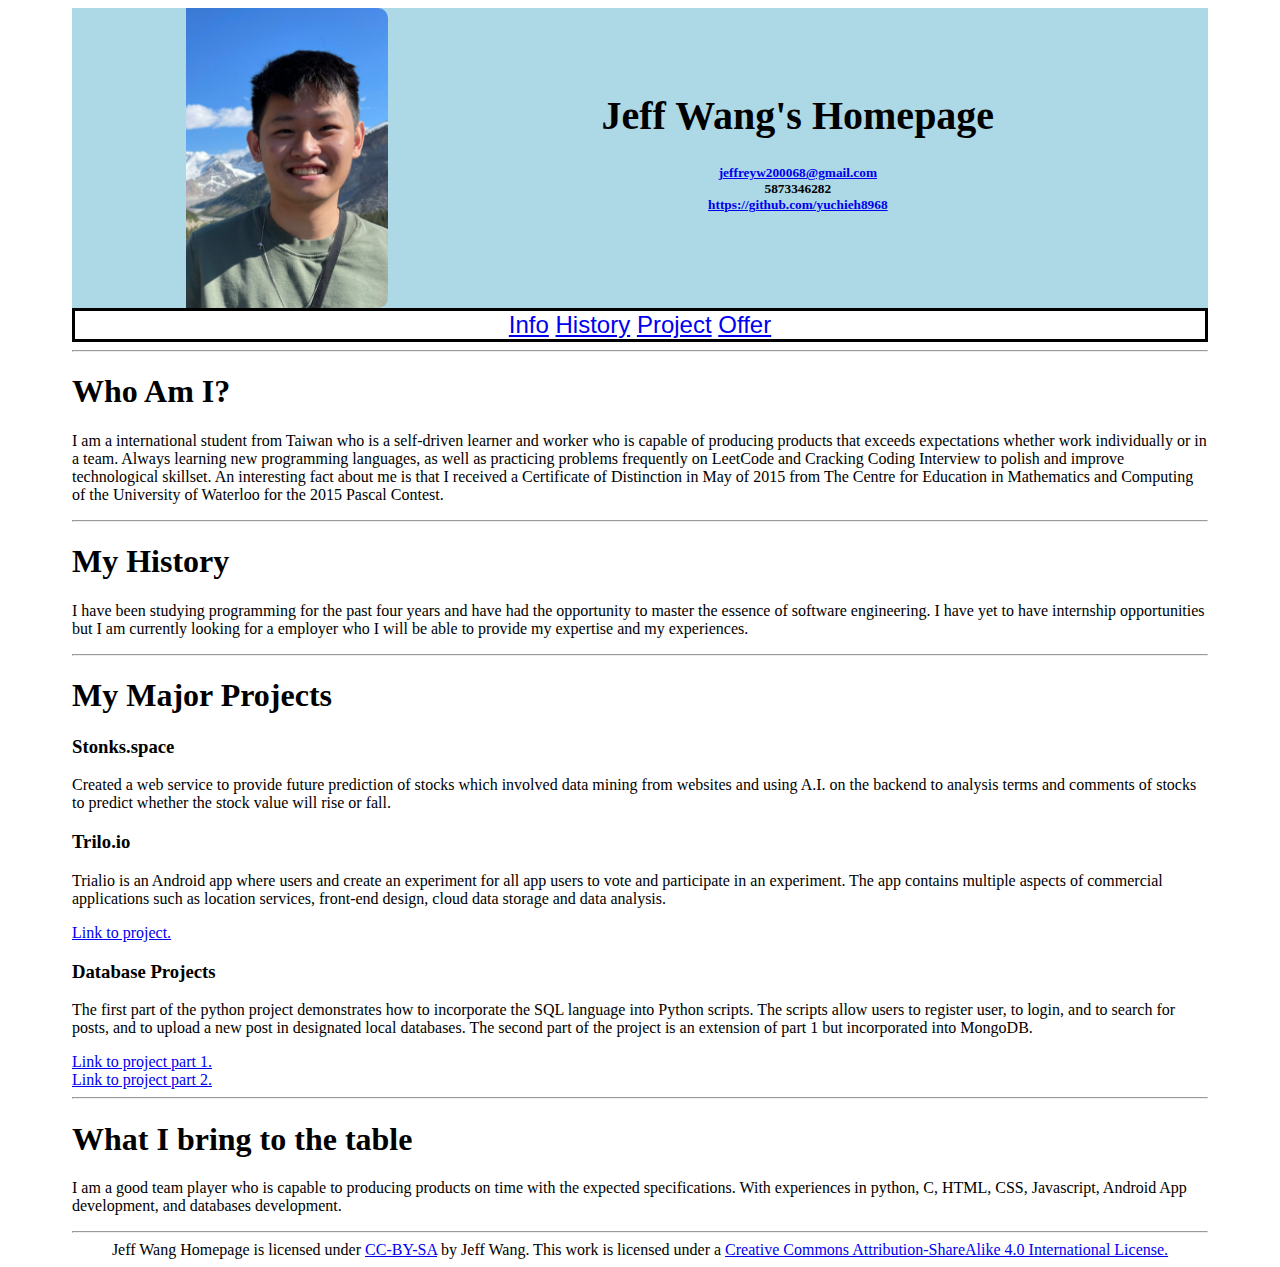
<file: index.html>
<!DOCTYPE html>
<html>
    <header>
        <link rel="stylesheet" href="good.css" />
    </header>

    <body>

        <div class = "contact">
            <img src="me.jpg">
            <div class="contactInfo">
                <span class="name"><h1>Jeff Wang's Homepage<h1></span>
                <span class="contactInfo"><p><a href = "jeffreyw200068@gmail.com">jeffreyw200068@gmail.com</a><br>5873346282<br><a href="https://github.com/yuchieh8968">https://github.com/yuchieh8968 </a></p></span>

            </div>
        </div>  

        <div class="contentBar">
            <a href="#info">Info</a>
            <a href="#history">History</a>
            <a href="#project">Project</a>
            <a href="#offer">Offer</a>
        </div>

        <hr>

        <div class = "info" id="info">
            <h1>Who Am I?</h1>
            <p class="infoParagraph">
                I am a international student from Taiwan who is a self-driven learner and worker who is capable of 
                producing products that exceeds 
                expectations whether work individually or in a team. Always learning new programming 
                languages, as well as practicing problems frequently on LeetCode and Cracking Coding 
                Interview to polish and improve technological skillset. An interesting fact about me is 
                that I received a Certificate of Distinction in May of 2015 from The Centre for Education 
                in Mathematics and Computing of the University of Waterloo for the 2015 Pascal Contest.
        </p>
        </div>
        <hr>

        <div class = "history" id="history">
            <h1>My History</h1>
            <p>
                I have been studying programming for the past four years and have had the opportunity 
                to master the essence of software engineering. I have yet to have internship 
                opportunities but I am currently looking for a 
                employer who I will be able to provide my expertise and my experiences.
            </p>
        </div>
        <hr>

        <div class="projects" id="project">
            <h1>My Major Projects</h1>
            <div class="stonks">
                <h3 class="project_title">Stonks.space</h3>
                <p class="project_description">
                    Created a web service to provide future prediction of stocks which involved 
                    data mining from websites and using A.I. on the backend to analysis terms and 
                    comments of stocks to predict whether the stock value will rise or fall.
                </p>


            </div>
            <div class="trial">
                <h3 class="project_title">Trilo.io</h3>
                <p class="project_description">
                    Trialio is an Android app where users and create an experiment 
                    for all app users to vote and participate in an experiment. The app 
                    contains multiple aspects of commercial applications such as location 
                    services, front-end design, cloud data storage and data analysis.
                </p>
                <a href="https://github.com/CMPUT301W21T28/trialio">Link to project. </a>
            </div>
            <div class="database">
                <h3 class="project_title">Database Projects</h3>
                <p class="project_description">
                    The first part of the python project demonstrates how to incorporate 
                    the SQL language into Python scripts. The scripts allow users to register 
                    user, to login, and to search for posts, and to upload a new post in designated 
                    local databases. The second part of the project is an extension of part 1 
                    but incorporated into MongoDB.
                </p>
                <a href="https://github.com/ganeshsar/CMPUT291-Project1">Link to project part 1. </a> <br>
                <a href="https://github.com/ganeshsar/CMPUT291-Project2">Link to project part 2. </a>
            </div>
        </div>
        <hr>

        <div class = "offer" id="offer">
            <h1>What I bring to the table</h1>
            <p>
                I am a good team player who is capable to producing products on time with the expected specifications. With experiences in python, C, HTML, CSS, Javascript, Android App development, and databases development. 
            </p>
        </div>
        <hr>

        <div class="license">
            Jeff Wang Homepage is licensed under <a rel="license" href="http://creativecommons.org/licenses/by-sa/4.0/">CC-BY-SA</a> by Jeff Wang.
            This work is licensed under a <a rel="license" href="http://creativecommons.org/licenses/by-sa/4.0/">Creative Commons Attribution-ShareAlike 4.0 International License.</a>
        </div>
    </body>
</html>
</file>
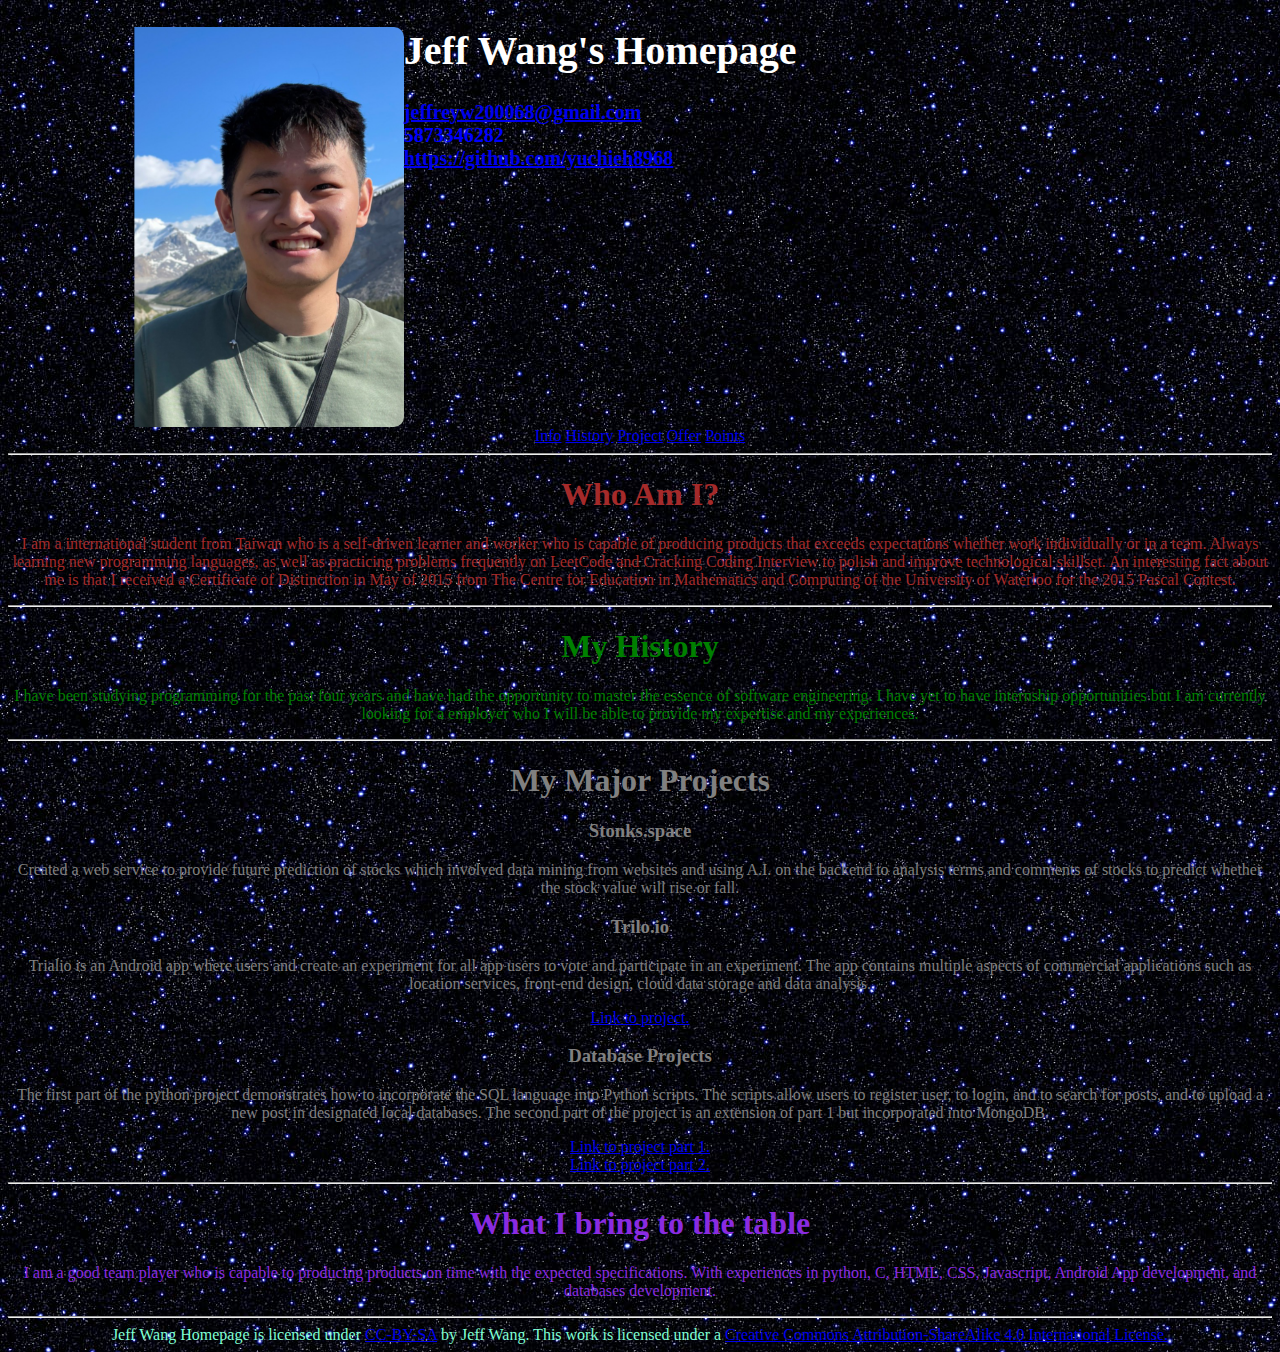
<file: homepage/bad.html>
<!DOCTYPE html>

<html>
    <header>
        <link rel="stylesheet" href="bad.css" />
    </header>

    <body>
        
        <div class = "contact">
            <img src="images/me.jpg">
            <div class="contactInfo">
                <span class="name"><h1>Jeff Wang's Homepage<h1></span>
                <span class="contactInfo"><p><a href = "jeffreyw200068@gmail.com">jeffreyw200068@gmail.com</a><br>5873346282<br><a href="https://github.com/yuchieh8968">https://github.com/yuchieh8968 </a></p></span>

            </div>
        </div>  

        <div class="contentBar">
            <a href="#info">Info</a>
            <a href="#history">History</a>
            <a href="#project">Project</a>
            <a href="#offer">Offer</a>
            <a href="#points">Points</a>
        </div>

        <hr>

        <div class = "info" id="info">
            <h1>Who Am I?</h1>
            <p class="infoParagraph">
                I am a international student from Taiwan who is a self-driven learner and worker who is capable of 
                producing products that exceeds 
                expectations whether work individually or in a team. Always learning new programming 
                languages, as well as practicing problems frequently on LeetCode and Cracking Coding 
                Interview to polish and improve technological skillset. An interesting fact about me is 
                that I received a Certificate of Distinction in May of 2015 from The Centre for Education 
                in Mathematics and Computing of the University of Waterloo for the 2015 Pascal Contest.
        </p>
        </div>
        <hr>

        <div class = "history" id="history">
            <h1>My History</h1>
            <p>
                I have been studying programming for the past four years and have had the opportunity 
                to master the essence of software engineering. I have yet to have internship 
                opportunities but I am currently looking for a 
                employer who I will be able to provide my expertise and my experiences.
            </p>
        </div>
        <hr>

        <div class="projects" id="project">
            <h1>My Major Projects</h1>
            <div class="stonks">
                <h3 class="project_title">Stonks.space</h3>
                <p class="project_description">
                    Created a web service to provide future prediction of stocks which involved 
                    data mining from websites and using A.I. on the backend to analysis terms and 
                    comments of stocks to predict whether the stock value will rise or fall.
                </p>


            </div>
            <div class="trial">
                <h3 class="project_title">Trilo.io</h3>
                <p class="project_description">
                    Trialio is an Android app where users and create an experiment 
                    for all app users to vote and participate in an experiment. The app 
                    contains multiple aspects of commercial applications such as location 
                    services, front-end design, cloud data storage and data analysis.
                </p>
                <a href="https://github.com/CMPUT301W21T28/trialio">Link to project. </a>
            </div>
            <div class="database">
                <h3 class="project_title">Database Projects</h3>
                <p class="project_description">
                    The first part of the python project demonstrates how to incorporate 
                    the SQL language into Python scripts. The scripts allow users to register 
                    user, to login, and to search for posts, and to upload a new post in designated 
                    local databases. The second part of the project is an extension of part 1 
                    but incorporated into MongoDB.
                </p>
                <a href="https://github.com/ganeshsar/CMPUT291-Project1">Link to project part 1. </a> <br>
                <a href="https://github.com/ganeshsar/CMPUT291-Project2">Link to project part 2. </a>
            </div>
        </div>
        <hr>

        <div class = "offer" id="offer">
            <h1>What I bring to the table</h1>
            <p>
                I am a good team player who is capable to producing products on time with the expected specifications. With experiences in python, C, HTML, CSS, Javascript, Android App development, and databases development. 
            </p>
        </div>
        <hr>

        <div class="license">
            Jeff Wang Homepage is licensed under <a rel="license" href="http://creativecommons.org/licenses/by-sa/4.0/">CC-BY-SA</a> by Jeff Wang.
            This work is licensed under a <a rel="license" href="http://creativecommons.org/licenses/by-sa/4.0/">Creative Commons Attribution-ShareAlike 4.0 International License.</a>
        </div>
    </body>
</html>
</file>
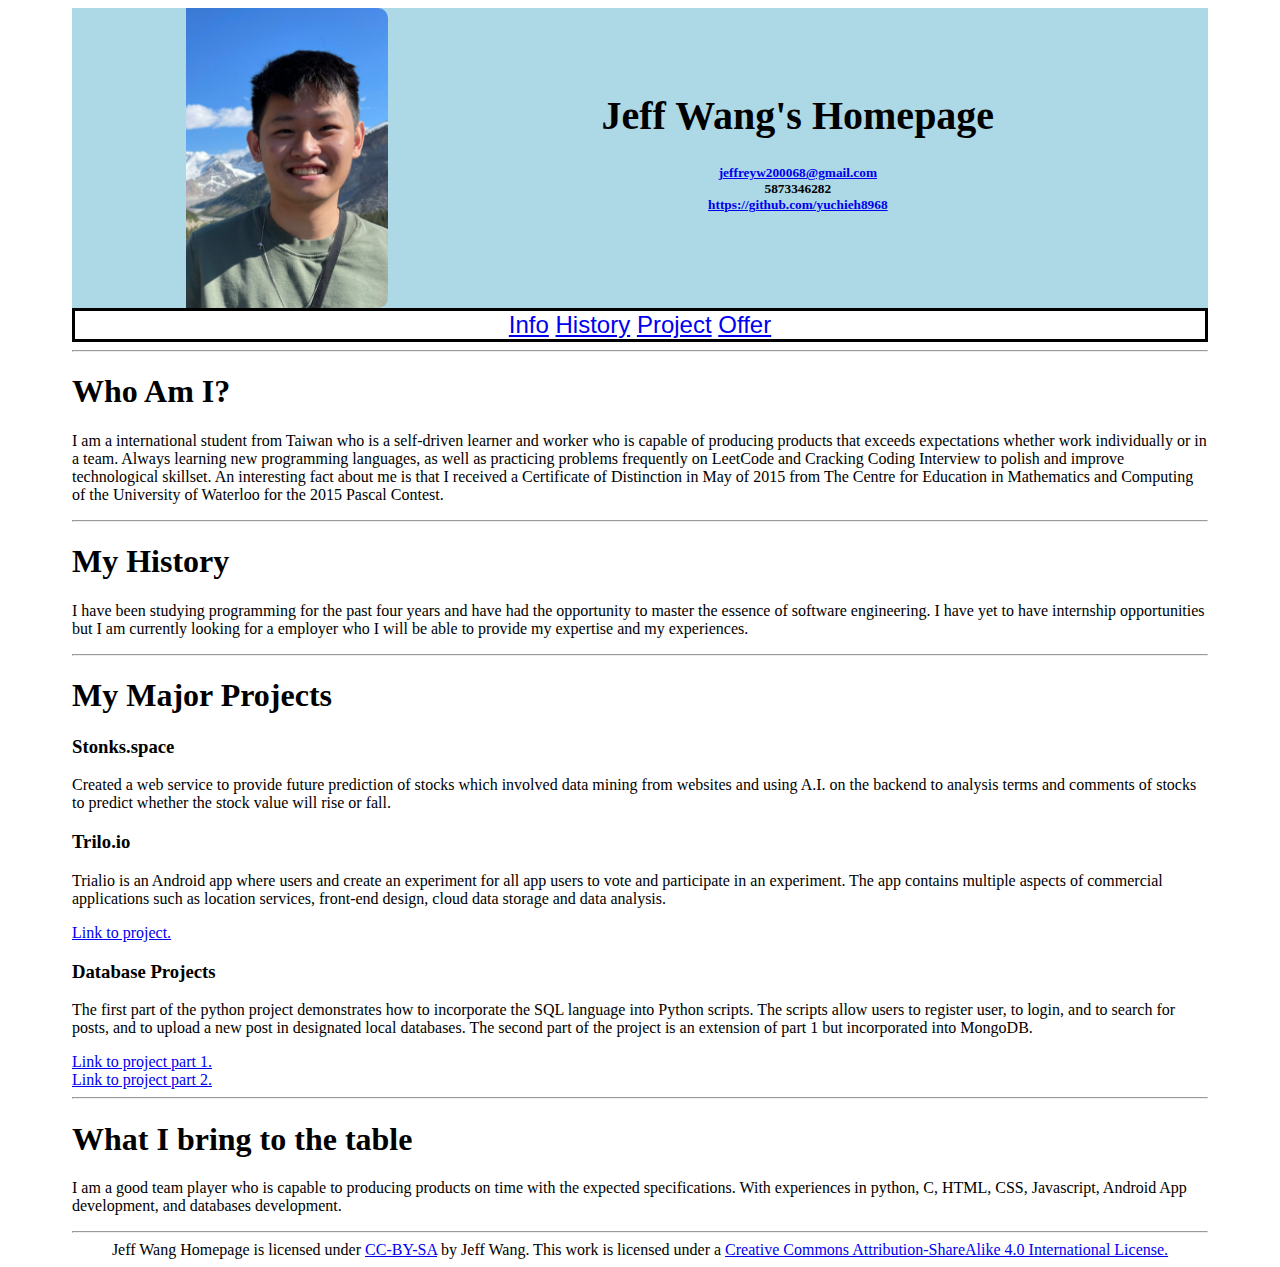
<file: homepage/good.html>
<!DOCTYPE html>
<html>
    <header>
        <link rel="stylesheet" href="good.css" />
    </header>

    <body>

        <div class = "contact">
            <img src="images/me.jpg">
            <div class="contactInfo">
                <span class="name"><h1>Jeff Wang's Homepage<h1></span>
                <span class="contactInfo"><p><a href = "jeffreyw200068@gmail.com">jeffreyw200068@gmail.com</a><br>5873346282<br><a href="https://github.com/yuchieh8968">https://github.com/yuchieh8968 </a></p></span>

            </div>
        </div>  

        <div class="contentBar">
            <a href="#info">Info</a>
            <a href="#history">History</a>
            <a href="#project">Project</a>
            <a href="#offer">Offer</a>
        </div>

        <hr>

        <div class = "info" id="info">
            <h1>Who Am I?</h1>
            <p class="infoParagraph">
                I am a international student from Taiwan who is a self-driven learner and worker who is capable of 
                producing products that exceeds 
                expectations whether work individually or in a team. Always learning new programming 
                languages, as well as practicing problems frequently on LeetCode and Cracking Coding 
                Interview to polish and improve technological skillset. An interesting fact about me is 
                that I received a Certificate of Distinction in May of 2015 from The Centre for Education 
                in Mathematics and Computing of the University of Waterloo for the 2015 Pascal Contest.
        </p>
        </div>
        <hr>

        <div class = "history" id="history">
            <h1>My History</h1>
            <p>
                I have been studying programming for the past four years and have had the opportunity 
                to master the essence of software engineering. I have yet to have internship 
                opportunities but I am currently looking for a 
                employer who I will be able to provide my expertise and my experiences.
            </p>
        </div>
        <hr>

        <div class="projects" id="project">
            <h1>My Major Projects</h1>
            <div class="stonks">
                <h3 class="project_title">Stonks.space</h3>
                <p class="project_description">
                    Created a web service to provide future prediction of stocks which involved 
                    data mining from websites and using A.I. on the backend to analysis terms and 
                    comments of stocks to predict whether the stock value will rise or fall.
                </p>


            </div>
            <div class="trial">
                <h3 class="project_title">Trilo.io</h3>
                <p class="project_description">
                    Trialio is an Android app where users and create an experiment 
                    for all app users to vote and participate in an experiment. The app 
                    contains multiple aspects of commercial applications such as location 
                    services, front-end design, cloud data storage and data analysis.
                </p>
                <a href="https://github.com/CMPUT301W21T28/trialio">Link to project. </a>
            </div>
            <div class="database">
                <h3 class="project_title">Database Projects</h3>
                <p class="project_description">
                    The first part of the python project demonstrates how to incorporate 
                    the SQL language into Python scripts. The scripts allow users to register 
                    user, to login, and to search for posts, and to upload a new post in designated 
                    local databases. The second part of the project is an extension of part 1 
                    but incorporated into MongoDB.
                </p>
                <a href="https://github.com/ganeshsar/CMPUT291-Project1">Link to project part 1. </a> <br>
                <a href="https://github.com/ganeshsar/CMPUT291-Project2">Link to project part 2. </a>
            </div>
        </div>
        <hr>

        <div class = "offer" id="offer">
            <h1>What I bring to the table</h1>
            <p>
                I am a good team player who is capable to producing products on time with the expected specifications. With experiences in python, C, HTML, CSS, Javascript, Android App development, and databases development. 
            </p>
        </div>
        <hr>

        <div class="license">
            Jeff Wang Homepage is licensed under <a rel="license" href="http://creativecommons.org/licenses/by-sa/4.0/">CC-BY-SA</a> by Jeff Wang.
            This work is licensed under a <a rel="license" href="http://creativecommons.org/licenses/by-sa/4.0/">Creative Commons Attribution-ShareAlike 4.0 International License.</a>
        </div>
    </body>
</html>
</file>
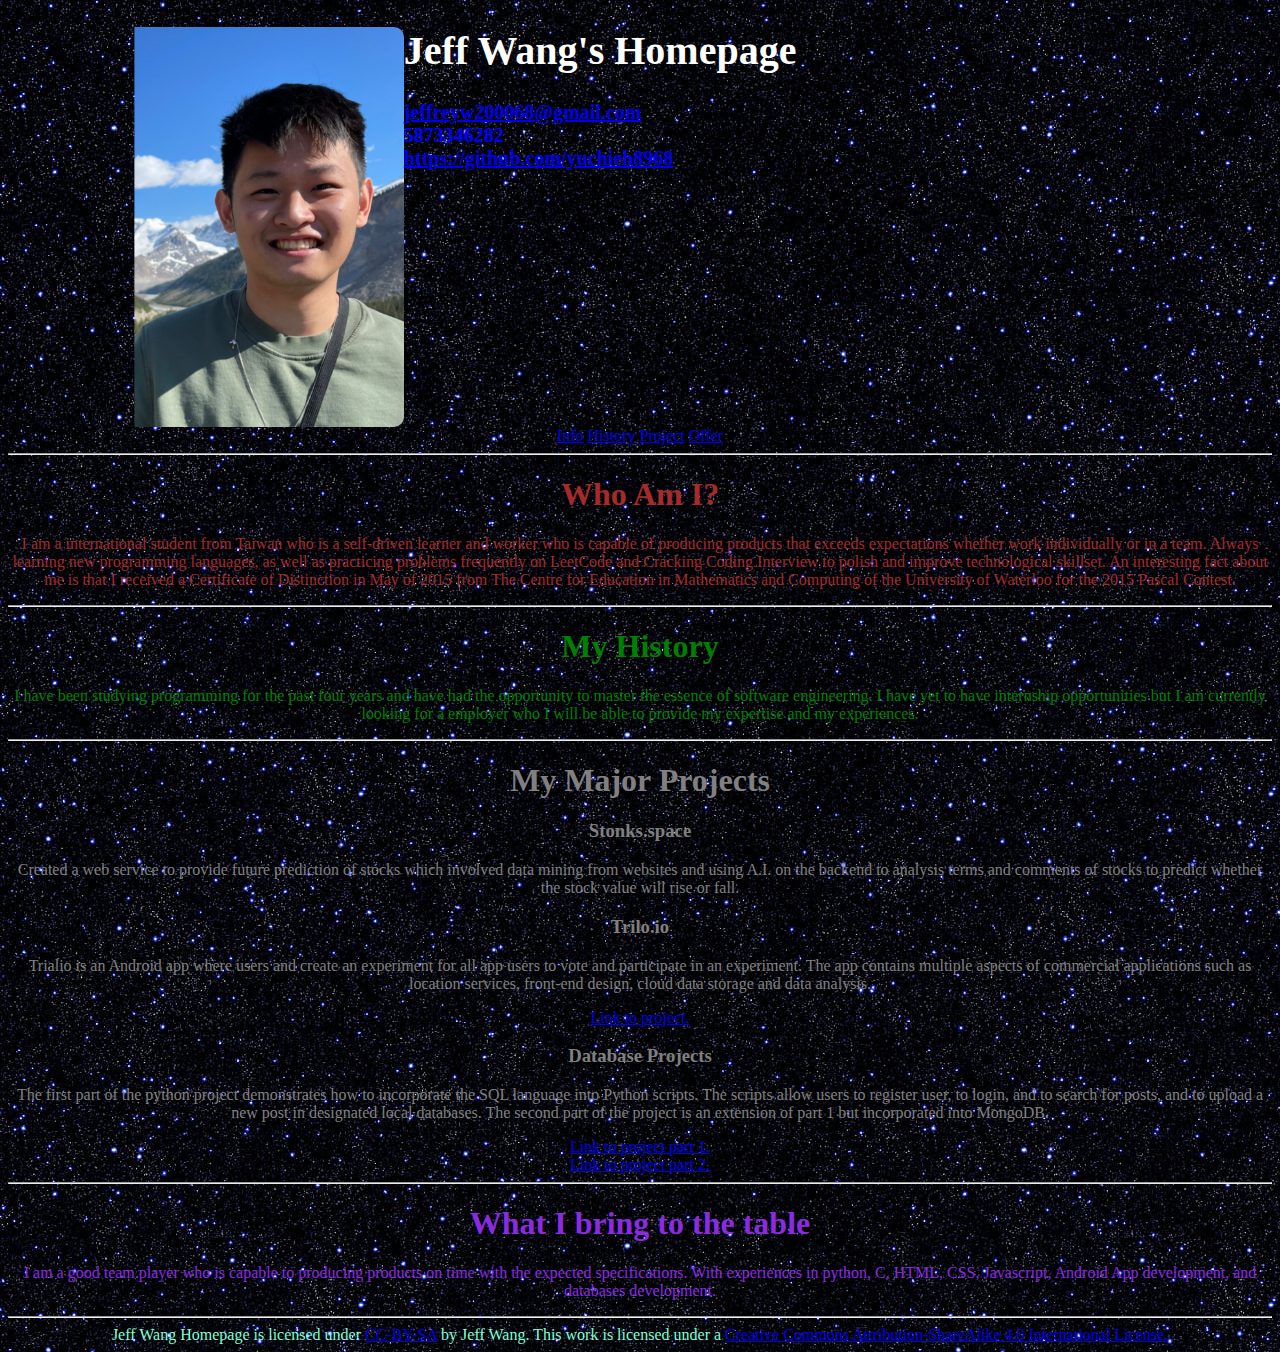
<file: homepage/ugly.html>
<!DOCTYPE html>

<html>
    <header>
        <link rel="stylesheet" href="ugly.css" />
    </header>

    <body>
        
        <div class = "contact">
            <img src="images/me.jpg">
            <div class="contactInfo">
                <span class="name"><h1>Jeff Wang's Homepage<h1></span>
                <span class="contactInfo"><p><a href = "jeffreyw200068@gmail.com">jeffreyw200068@gmail.com</a><br>5873346282<br><a href="https://github.com/yuchieh8968">https://github.com/yuchieh8968 </a></p></span>

            </div>
        </div>  

        <div class="contentBar">
            <a href="#info">Info</a>
            <a href="#history">History</a>
            <a href="#project">Project</a>
            <a href="#offer">Offer</a>
        </div>

        <hr>

        <div class = "info" id="info">
            <h1>Who Am I?</h1>
            <p class="infoParagraph">
                I am a international student from Taiwan who is a self-driven learner and worker who is capable of 
                producing products that exceeds 
                expectations whether work individually or in a team. Always learning new programming 
                languages, as well as practicing problems frequently on LeetCode and Cracking Coding 
                Interview to polish and improve technological skillset. An interesting fact about me is 
                that I received a Certificate of Distinction in May of 2015 from The Centre for Education 
                in Mathematics and Computing of the University of Waterloo for the 2015 Pascal Contest.
        </p>
        </div>
        <hr>

        <div class = "history" id="history">
            <h1>My History</h1>
            <p>
                I have been studying programming for the past four years and have had the opportunity 
                to master the essence of software engineering. I have yet to have internship 
                opportunities but I am currently looking for a 
                employer who I will be able to provide my expertise and my experiences.
            </p>
        </div>
        <hr>

        <div class="projects" id="project">
            <h1>My Major Projects</h1>
            <div class="stonks">
                <h3 class="project_title">Stonks.space</h3>
                <p class="project_description">
                    Created a web service to provide future prediction of stocks which involved 
                    data mining from websites and using A.I. on the backend to analysis terms and 
                    comments of stocks to predict whether the stock value will rise or fall.
                </p>


            </div>
            <div class="trial">
                <h3 class="project_title">Trilo.io</h3>
                <p class="project_description">
                    Trialio is an Android app where users and create an experiment 
                    for all app users to vote and participate in an experiment. The app 
                    contains multiple aspects of commercial applications such as location 
                    services, front-end design, cloud data storage and data analysis.
                </p>
                <a href="https://github.com/CMPUT301W21T28/trialio">Link to project. </a>
            </div>
            <div class="database">
                <h3 class="project_title">Database Projects</h3>
                <p class="project_description">
                    The first part of the python project demonstrates how to incorporate 
                    the SQL language into Python scripts. The scripts allow users to register 
                    user, to login, and to search for posts, and to upload a new post in designated 
                    local databases. The second part of the project is an extension of part 1 
                    but incorporated into MongoDB.
                </p>
                <a href="https://github.com/ganeshsar/CMPUT291-Project1">Link to project part 1. </a> <br>
                <a href="https://github.com/ganeshsar/CMPUT291-Project2">Link to project part 2. </a>
            </div>
        </div>
        <hr>

        <div class = "offer" id="offer">
            <h1>What I bring to the table</h1>
            <p>
                I am a good team player who is capable to producing products on time with the expected specifications. With experiences in python, C, HTML, CSS, Javascript, Android App development, and databases development. 
            </p>
        </div>
        <hr>

        <div class="license">
            Jeff Wang Homepage is licensed under <a rel="license" href="http://creativecommons.org/licenses/by-sa/4.0/">CC-BY-SA</a> by Jeff Wang.
            This work is licensed under a <a rel="license" href="http://creativecommons.org/licenses/by-sa/4.0/">Creative Commons Attribution-ShareAlike 4.0 International License.</a>
        </div>
    </body>
</html>
</file>
<file: good.css>
.name{
 font-family: Georgia, 'Times New Roman', Times, serif;
 font-size: 15pt;
 text-align: center;
}

img {
    border-radius: 10px;
    float:left;
    max-height: 100%;
    padding-left: 10%;
}

.contact{
    height: 300px;
    background-color: lightblue;
}

.contactInfo{
    padding-top: 5%;
    text-align: center;
    font-size: 10pt;
}

.content {
    padding: 20px;
    overflow: hidden;
}

.content img {
    margin-right: 15px;
    float: left;
}

.content p{
    margin-left: 15px;
    display: block;
    margin: 2px 0 0 0;
}


.contentBar{
    margin-left: auto;
    margin-right: auto;
    text-align: center;
    font-family: Impact, Haettenschweiler, 'Arial Narrow Bold', sans-serif;
    border-style: solid;
    font-size: x-large;
}


body{
    padding-left: 5%;
    padding-right: 5%;
}

.license{
    text-align: center;
}

/*
Your professional history

What you can do for a potential employer/what you have to offer

Then a sidebar of important points they should know about you.

You should make a page good enough you’d actually use it as your homepage.
*/
</file>
<file: homepage/bad.css>
.name{
    font-family: "Comic Sans MS", "Comic Sans", cursive;
    font-size: 15pt;
    text-align: left;
    color: white;
}
.contactInfo{
    font-size: 15pt;
    font-family: "Comic Sans MS", "Comic Sans", cursive;
    color: blue;
}
img {
    max-width: 100%;
    vertical-align:middle;
    float:left;
    max-width: 100%;
    max-height: 100%;
}

.contact{
    width: 100%;
    height: 400px;
    color: white;    
    font-family: "Comic Sans MS", "Comic Sans", cursive;

}

.info{
    color: brown;
    font-family: "Comic Sans MS", "Comic Sans", cursive;

}

.history{
    color: green;
    font-family: "Comic Sans MS", "Comic Sans", cursive;

}

.projects{
    color:gray;
    font-family: "Comic Sans MS", "Comic Sans", cursive;

}

html{
    background-color: black;
    font-family: "Comic Sans MS", "Comic Sans", cursive;
    text-align: center;
    background-image: url(images/bg.jpeg);
}

.license{
    color:aquamarine
}

.offer{
    color:blueviolet
}
img {
    border-radius: 10px;
    float:left;
    max-height: 100%;
    padding-left: 10%;
}
</file>
<file: homepage/good.css>
.name{
 font-family: Georgia, 'Times New Roman', Times, serif;
 font-size: 15pt;
 text-align: center;
}

img {
    border-radius: 10px;
    float:left;
    max-height: 100%;
    padding-left: 10%;
}

.contact{
    height: 300px;
    background-color: lightblue;
}

.contactInfo{
    padding-top: 5%;
    text-align: center;
    font-size: 10pt;
}

.content {
    padding: 20px;
    overflow: hidden;
}

.content img {
    margin-right: 15px;
    float: left;
}

.content p{
    margin-left: 15px;
    display: block;
    margin: 2px 0 0 0;
}


.contentBar{
    margin-left: auto;
    margin-right: auto;
    text-align: center;
    font-family: Impact, Haettenschweiler, 'Arial Narrow Bold', sans-serif;
    border-style: solid;
    font-size: x-large;
}


body{
    padding-left: 5%;
    padding-right: 5%;
}

.license{
    text-align: center;
}

/*
Your professional history

What you can do for a potential employer/what you have to offer

Then a sidebar of important points they should know about you.

You should make a page good enough you’d actually use it as your homepage.
*/
</file>
<file: homepage/ugly.css>
.name{
    font-family: "Comic Sans MS", "Comic Sans", cursive;
    font-size: 15pt;
    text-align: left;
    color: white;
}
.contactInfo{
    font-size: 15pt;
    font-family: "Comic Sans MS", "Comic Sans", cursive;
    color: blue;
}
img {
    max-width: 100%;
    vertical-align:middle;
    float:left;
    max-width: 100%;
    max-height: 100%;
}

.contact{
    width: 100%;
    height: 400px;
    color: white;    
    font-family: "Comic Sans MS", "Comic Sans", cursive;

}

.info{
    color: brown;
    font-family: "Comic Sans MS", "Comic Sans", cursive;

}

.history{
    color: green;
    font-family: "Comic Sans MS", "Comic Sans", cursive;

}

.projects{
    color:gray;
    font-family: "Comic Sans MS", "Comic Sans", cursive;

}

html{
    background-color: black;
    font-family: "Comic Sans MS", "Comic Sans", cursive;
    text-align: center;
    background-image: url(images/bg.jpeg);
}

.license{
    color:aquamarine
}

.offer{
    color:blueviolet
}
img {
    border-radius: 10px;
    float:left;
    max-height: 100%;
    padding-left: 10%;
}
</file>
